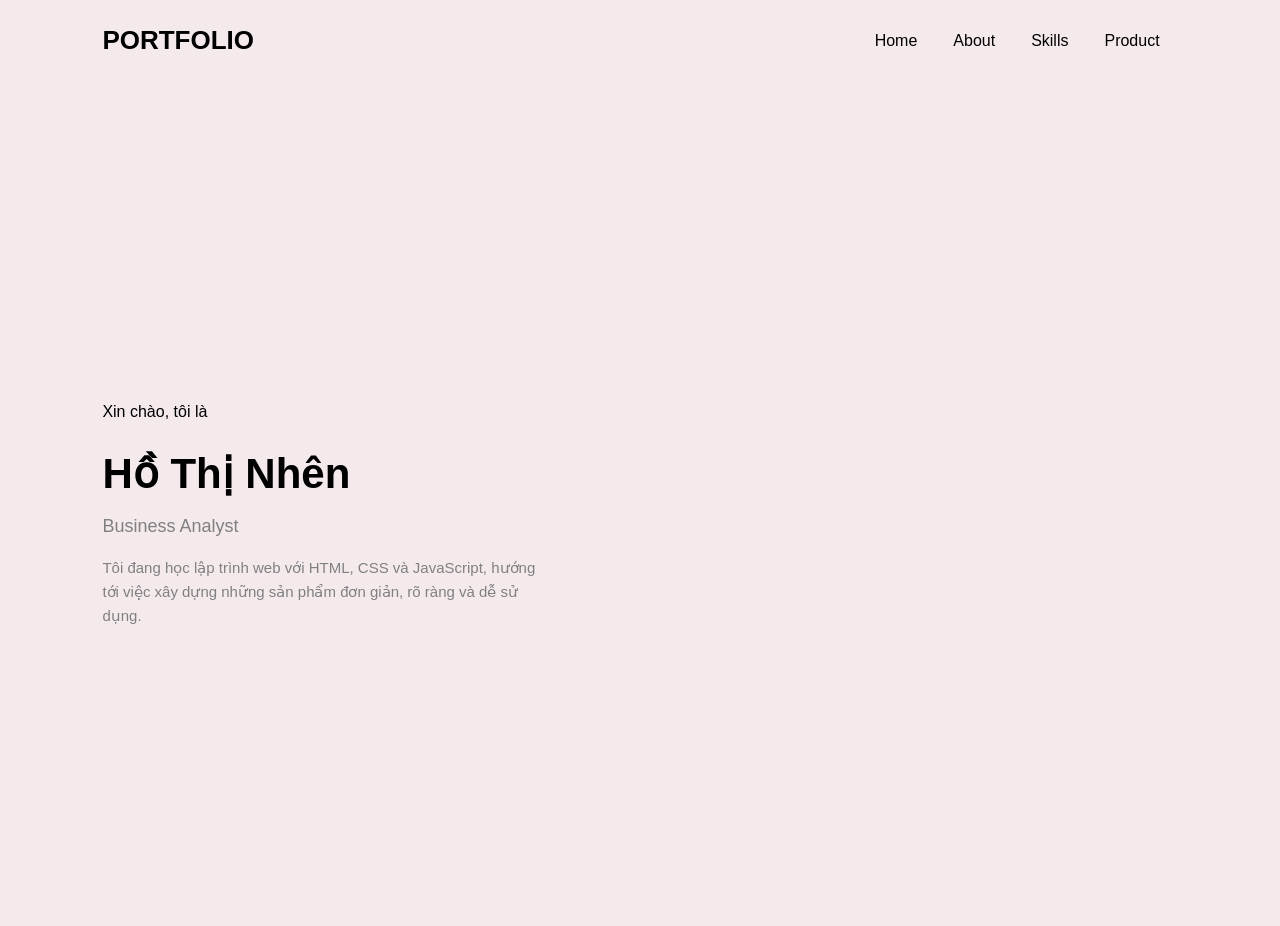
<file: Porfolio/Index.html>
<!DOCTYPE html>
<html lang="en">
<head>
    <meta charset="UTF-8">
    <meta name="viewport" content="width=device-width, initial-scale=1.0">
    <title>Home | Portfolio</title>
    <link rel="stylesheet" href="style.css">
    <link rel="stylesheet" href="home.css">
    <link rel="stylesheet" href="about.css">
    <link rel="stylesheet" href="product.css">"
    <link rel="stylesheet" href="softskill.css">"
</head>
<body>
    <header>
        <div class="logo">PORTFOLIO</div>
        <ul class="navlist">
            <li><a href="Index.html">Home</a></li>
            <li><a href="about.html">About</a></li>
            <li><a href="softskill.html">Skills</a></li>
            <li><a href="product.html">Product</a></li>
        </ul>
    </header>
    <section class="home">
        <div class="home-content">
            <p class="hi-label">Xin chào, tôi là</p>
            <h1>Hồ Thị Nhên</h1>
            <h3>Business Analyst</h3>
            <p class="home-desc">
                Tôi đang học lập trình web với HTML, CSS và JavaScript, hướng tới
                việc xây dựng những sản phẩm đơn giản, rõ ràng và dễ sử dụng.
            </p>
        </div>
</body>
</html>
</file>
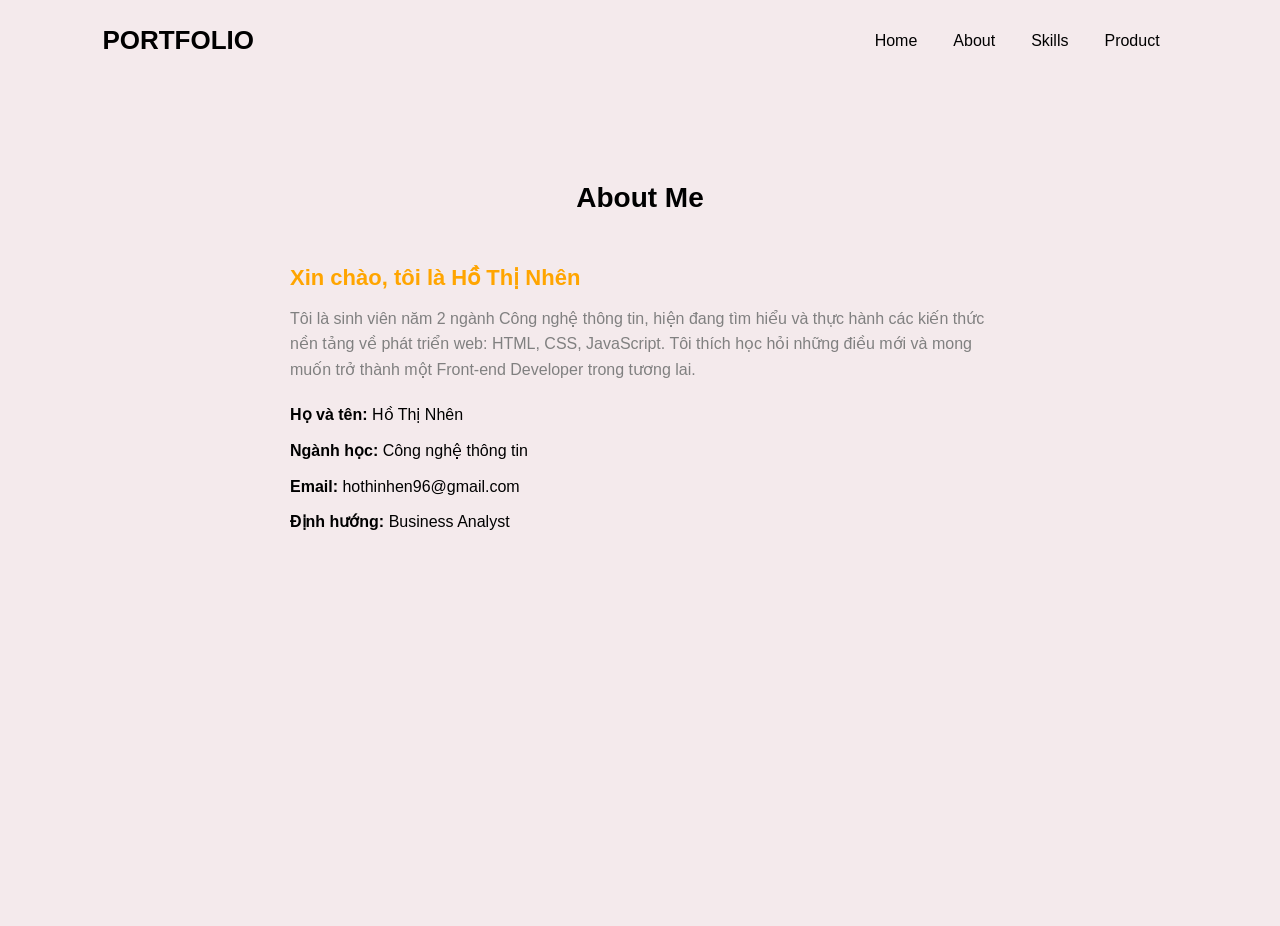
<file: Porfolio/about.html>
<!DOCTYPE html>
<html lang="en">
<head>
    <meta charset="UTF-8">
    <meta name="viewport" content="width=device-width, initial-scale=1.0">
    <title>About | Portfolio</title>
    <link rel="stylesheet" href="style.css">
    <link rel="stylesheet" href="home.css">
    <link rel="stylesheet" href="about.css">
    <link rel="stylesheet" href="product.css">"
    <link rel="stylesheet" href="softskill.css">"
   
</head>
<body>

    <header>
        <div class="logo">PORTFOLIO</div>
        <ul class="navlist">
            <li><a href="Index.html">Home</a></li>
            <li><a href="about.html">About</a></li>
            <li><a href="softskill.html">Skills</a></li>
            <li><a href="product.html">Product</a></li>
        </ul>
    </header>

    <section class="page-section">
        <h2 class="heading">About Me</h2>
        <div class="about-content">
            <div class="about-text">
                <h3>Xin chào, tôi là Hồ Thị Nhên</h3>
                <p>
                    Tôi là sinh viên năm 2 ngành Công nghệ thông tin, hiện đang tìm hiểu và thực hành
                    các kiến thức nền tảng về phát triển web: HTML, CSS, JavaScript. Tôi thích
                    học hỏi những điều mới và mong muốn trở thành một Front-end Developer trong tương lai.
                </p>
                <ul class="about-info">
                    <li><b>Họ và tên:</b> Hồ Thị Nhên</li>
                    <li><b>Ngành học:</b> Công nghệ thông tin</li>
                    <li><b>Email:</b> hothinhen96@gmail.com</li>
                    <li><b>Định hướng:</b> Business Analyst</li>
                </ul>
            </div>
        </div>
    </section>
</body>
</html>
</file>
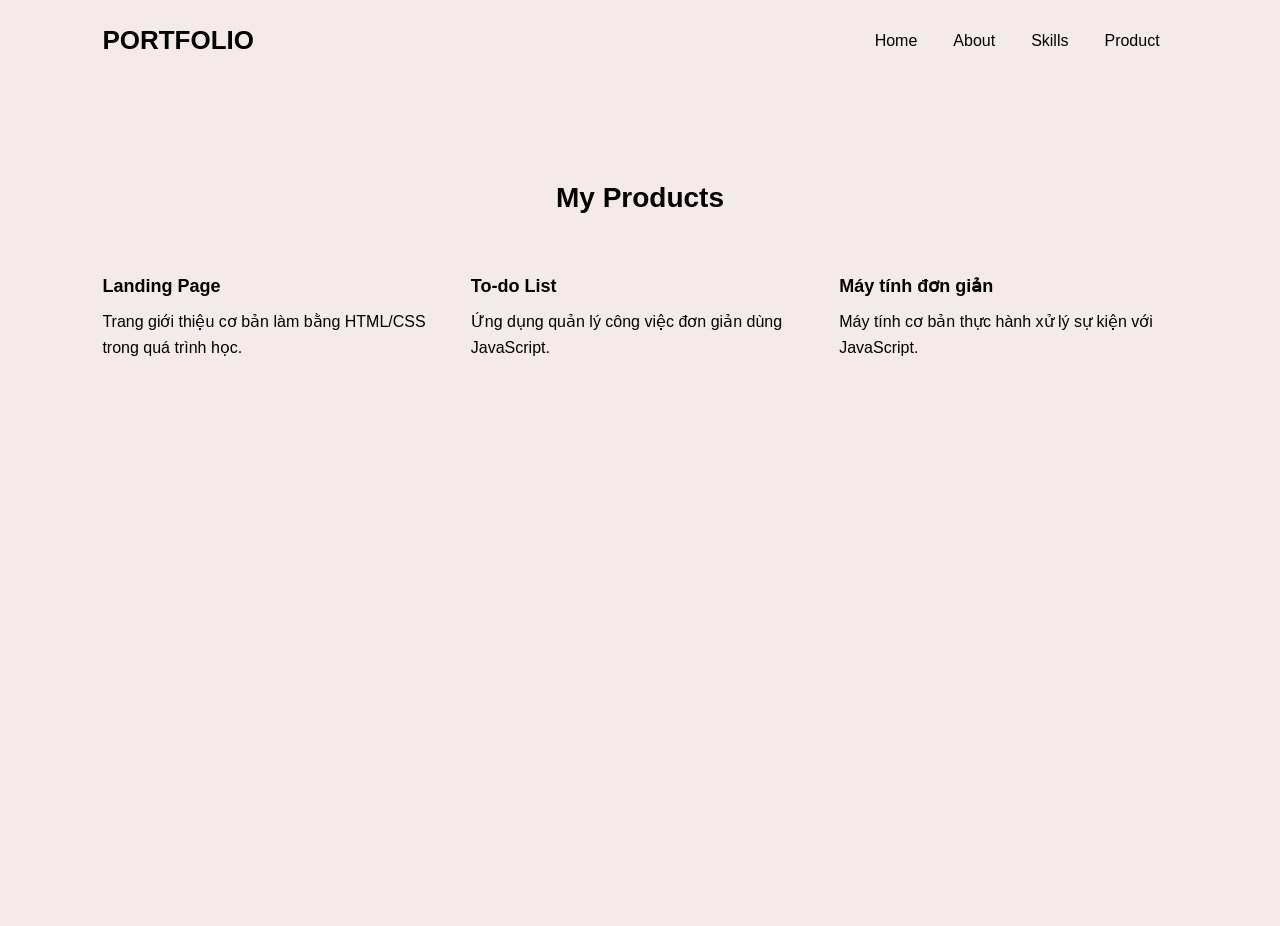
<file: Porfolio/product.html>
<!DOCTYPE html>
<html lang="en">
<head>
    <meta charset="UTF-8">
    <meta name="viewport" content="width=device-width, initial-scale=1.0">
    <title>Product | Portfolio</title>
    <link rel="stylesheet" href="style.css">
    <link rel="stylesheet" href="home.css">
    <link rel="stylesheet" href="about.css">
    <link rel="stylesheet" href="product.css">"
    <link rel="stylesheet" href="softskill.css">"
</head>
<body>
    <header>
        <div class="logo">PORTFOLIO</div>
        <ul class="navlist">
            <li><a href="Index.html">Home</a></li>
            <li><a href="about.html">About</a></li>
            <li><a href="softskill.html">Skills</a></li>
            <li><a href="product.html">Product</a></li>
        </ul>
    </header>
    <section class="page-section">
        <h2 class="heading">My Products</h2>

        <div class="product-content">
            <div class="product-box">
                <i class='bx bx-code-alt'></i>
                <h3>Landing Page</h3>
                <p>Trang giới thiệu cơ bản làm bằng HTML/CSS trong quá trình học.</p>
            </div>
            <div class="product-box">
                <i class='bx bx-list-check'></i>
                <h3>To-do List</h3>
                <p>Ứng dụng quản lý công việc đơn giản dùng JavaScript.</p>
            </div>
            <div class="product-box">
                <i class='bx bx-calculator'></i>
                <h3>Máy tính đơn giản</h3>
                <p>Máy tính cơ bản thực hành xử lý sự kiện với JavaScript.</p>
            </div>
        </div>
    </section>
</body>
</html>
</file>
<file: Porfolio/style.css>
* {
    margin: 0;
    padding: 0;
    box-sizing: border-box;
    text-decoration: none;
    list-style: none;
}

body {
    font-family: Verdana, sans-serif;
    background-color: rgb(244, 234, 236);
    color: black;
    line-height: 1.6;
}

header {
    position: fixed;
    top: 0;
    left: 0;
    width: 100%;
    display: flex;
    justify-content: space-between;
    align-items: center;
    padding: 20px 8%;
    background-color: rgb(244, 234, 236);
}

.logo {
    font-size: 26px;
    font-weight: bold;
}
.navlist {
    display: flex;
    flex-wrap: wrap;
}
.navlist a {
    color: black;
    font-size: 16px;
    font-weight: 500;
    padding: 10px 18px;
}
.page-section {
    min-height: 100vh;
    padding: 150px 8% 50px;
}
.heading {
    text-align: center;
    font-size: 28px;
    margin-bottom: 40px;
}
</file>
<file: Porfolio/home.css>
.home {
    min-height: 100vh;
    padding: 150px 8% 50px;
    display: flex;
    align-items: center;
    justify-content: space-between;
    gap: 40px;
    flex-wrap: wrap;
}

.home-content {
    max-width: 550px;
}

.hi-label {
    font-size: 16px;
    font-weight: 500;
    padding-bottom: 8px;
    display: inline-block;
    margin-bottom: 15px;
}

.home-content h1 {
    font-size: 42px;
    line-height: 1.3;
    margin-bottom: 10px;
}

.home-content h3 {
    font-size: 18px;
    font-weight: 500;
    color: gray;
    margin-bottom: 15px;
}

.home-desc {
    font-size: 15px;
    color: gray;
    max-width: 450px;
    margin-bottom: 25px;
}
</file>
<file: Porfolio/about.css>
.about-content {
    display: flex;
    justify-content: center;
}

.about-text {
    max-width: 700px;
}

.about-text h3 {
    font-size: 22px;
    color: orange;
    margin-bottom: 10px;
}

.about-text p {
    font-size: 16px;
    color: gray;
    margin-bottom: 20px;
}

.about-info li {
    font-size: 16px;
    margin-bottom: 10px;
}
</file>
<file: Porfolio/product.css>
.product-content {
    display: grid;
    grid-template-columns: repeat(3, 1fr);
    gap: 30px;
}
.product-box h3 {
    font-size: 18px;
    margin: 12px 0 8px;
}
</file>
<file: Porfolio/softskill.css>
.skills-content {
    max-width: 700px;
    margin: 0 auto;
}
.skill-box {
    margin-bottom: 25px;
}
</file>
